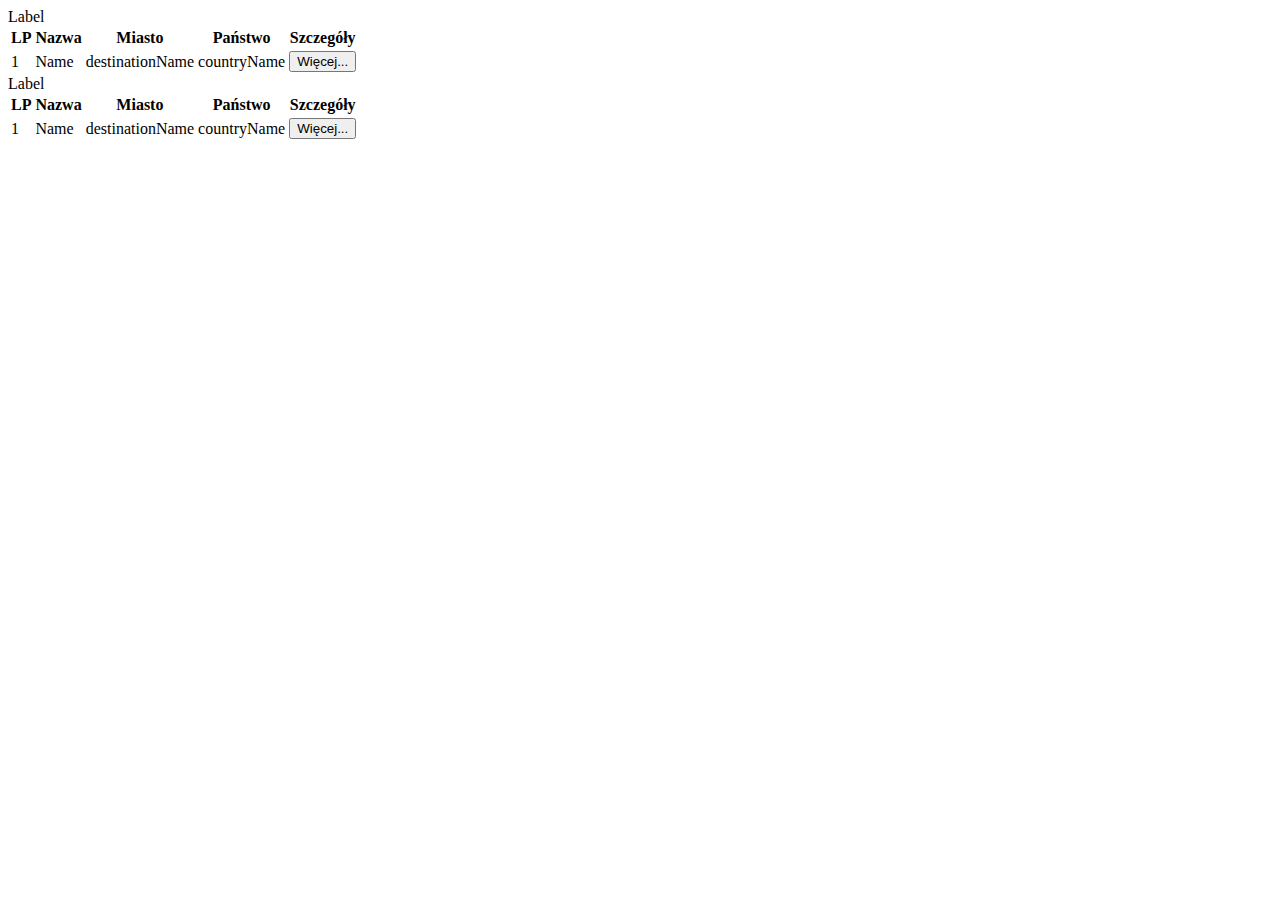
<file: src/main/resources/templates/index.html>
<!DOCTYPE html>
<html xmlns="http://www.w3.org/1999/xhtml" xmlns:th="http://www.thymeleaf.org">

<head>

    <meta charset="utf-8">
    <meta name="viewport" content="width=device-width, initial-scale=1, shrink-to-fit=no">
    <meta name="description" content="">
    <meta name="author" content="">
    <Title>Biuro podróży grupa 3</Title>
    <div th:replace="fragments/header :: header-css"/>

<body>
<div th:replace="fragments/header :: header"></div>
<div class="container-fluid vertical-center">
    <div class="column">
        <div class="col-md-8">
            <div class="labelpromotionornoy" th:text="${promotion}">Label</div>
            <table class="blueTable">
                <thead>
                <tr>
                    <th>LP</th>
                    <th>Nazwa</th>
                    <th>Miasto</th>
                    <th>Państwo</th>
                    <th>Szczegóły</th>
                </tr>
                </thead>
            <tbody>
                <tr th:each="trip,iterationStatus : ${promotiontrips}">
                    <td th:text="${iterationStatus.count}">1</td>
                    <td th:text="${trip.getName()}">Name</td>
                    <td th:text="${trip.getDestinationName().getName()}">destinationName</td>
                    <td th:text="${trip.getDestinationName().getCountry().name}">countryName</td>
                    <td> <button class="buttonWiecej" type="submit" th:value="${trip.getId()}" >Więcej...</button></td>
                </tr>
            </tbody>
            </table>

            <div class="labelpromotionornoy" th:text="${notpromotion}">Label</div>
            <table class="blueTable">
                <thead>
                <tr>
                    <th>LP</th>
                    <th>Nazwa</th>
                    <th>Miasto</th>
                    <th>Państwo</th>
                    <th>Szczegóły</th>
                </tr>
                </thead>
                <tbody>
                <tr th:each="trip,iterationStatus : ${trips}">
                    <td th:text="${iterationStatus.count}">1</td>
                    <td th:text="${trip.getName()}">Name</td>
                    <td th:text="${trip.getDestinationName().getName()}">destinationName</td>
                    <td th:text="${trip.getDestinationName().getCountry().name}">countryName</td>
                    <td> <button class="buttonWiecej" type="submit" th:action="@{'/showTripById/' + ${trip.getId()}}" method="post" >Więcej...</button></td>
                </tr>
                </tbody>
            </table>
        </div>
    </div>
</div>
</body>

</html>
</file>
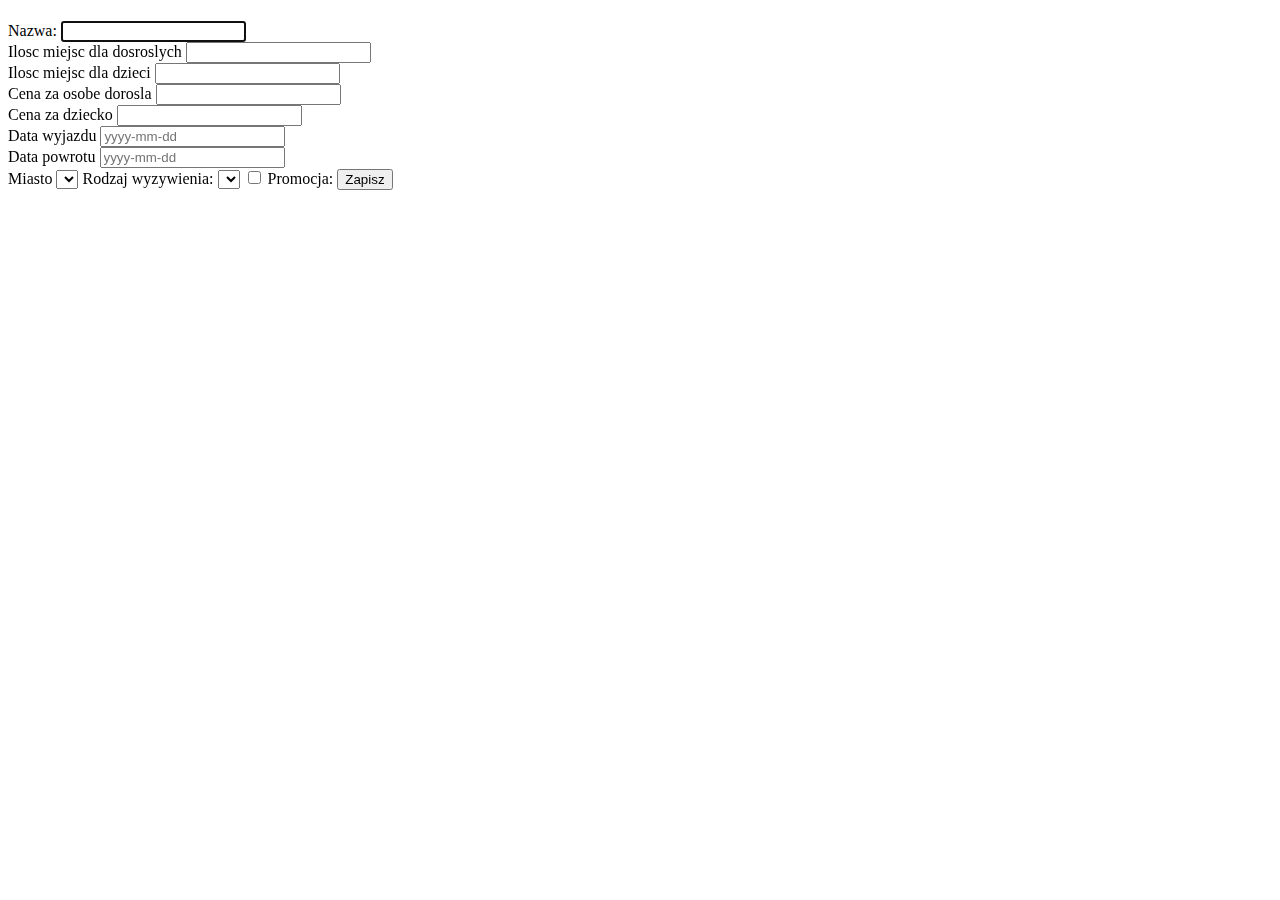
<file: src/main/resources/templates/addTripForm.html>
<!DOCTYPE html>
<html xmlns:th="http://www.thymeleaf.org" lang="pl">
<head>
    <title>Dodawanie wycieczki</title>
    <meta http-equiv="Content-Type" content="text/html; charset=UTF-8"/>
    <th:block th:replace="fragments/header :: header-css"/>
    <link rel="stylesheet" th:href="@{/css/signin.css}"/>
</head>
<body>
<div th:replace="fragments/header :: header"></div>
<h1 th:text="'Dodawanie wycieczki'"></h1>
<form th:action="@{/admin/addtrip}" th:object="${tripFormData}" method="post" class="form-signin">

    <label for="name">Nazwa:</label>
    <input id="name" type="text" th:field="*{name}" autofocus class="form-control"/>
    <div class="error" th:errors="*{name}"></div>

    <label for="name1">Ilosc miejsc dla dosroslych</label>
    <input id="name1" type="text" th:field="*{numberAdultPlaces}" autofocus class="form-control"/>
    <div class="error" th:errors="*{numberAdultPlaces}"></div>

    <label for="name2">Ilosc miejsc dla dzieci</label>
    <input id="name2" type="text" th:field="*{numberChildPlaces}" autofocus class="form-control"/>
    <div class="error" th:errors="*{numberChildPlaces}"></div>

    <label for="name3">Cena za osobe dorosla</label>
    <input id="name3" type="text" th:field="*{addultPrice}" autofocus class="form-control"/>
    <div class="error" th:errors="*{addultPrice}"></div>

    <label for="name4">Cena za dziecko</label>
    <input id="name4" type="text" th:field="*{childPrice}" autofocus class="form-control"/>
    <div class="error" th:errors="*{childPrice}"></div>

    <label for="name5">Data wyjazdu</label>
    <input id="name5" type="text" placeholder="yyyy-mm-dd" th:field="*{dateOfDeparture}" autofocus
           class="form-control"/>
    <div class="error" th:errors="*{dateOfDeparture}"></div>

    <label for="name6">Data powrotu</label>
    <input id="name6" type="text" placeholder="yyyy-mm-dd" th:field="*{dateOfReturn}" autofocus class="form-control"/>
    <div class="error" th:errors="*{dateOfReturn}"></div>

    <label for="city">Miasto</label>
        <select autofocus class="form-control" id="city" th:field="*{destinationName}">
        <option th:value="''" th:text="Wybierz"></option>
        <option th:each="destinationName : ${cities}" th:value="${destinationName}" th:text="${destinationName}"></option>
    </select>

    <label for="food">Rodzaj wyzywienia:</label>
    <select autofocus class="form-control" id="food" th:field="*{foodType}">
        <option th:value="''" th:text="Wybierz"></option>
        <option th:each="foodType : ${foodtypes}" th:value="${foodType.getType()}" th:text="${foodType}"></option>
    </select>

    <input id="promotion" type="checkbox" th:field="*{promotion}"/>
    <label for="promotion">Promocja:</label>

    <button class="btn btn-lg btn-primary btn-block" type="submit">Zapisz</button>
</form>
</body>
</html>
</file>
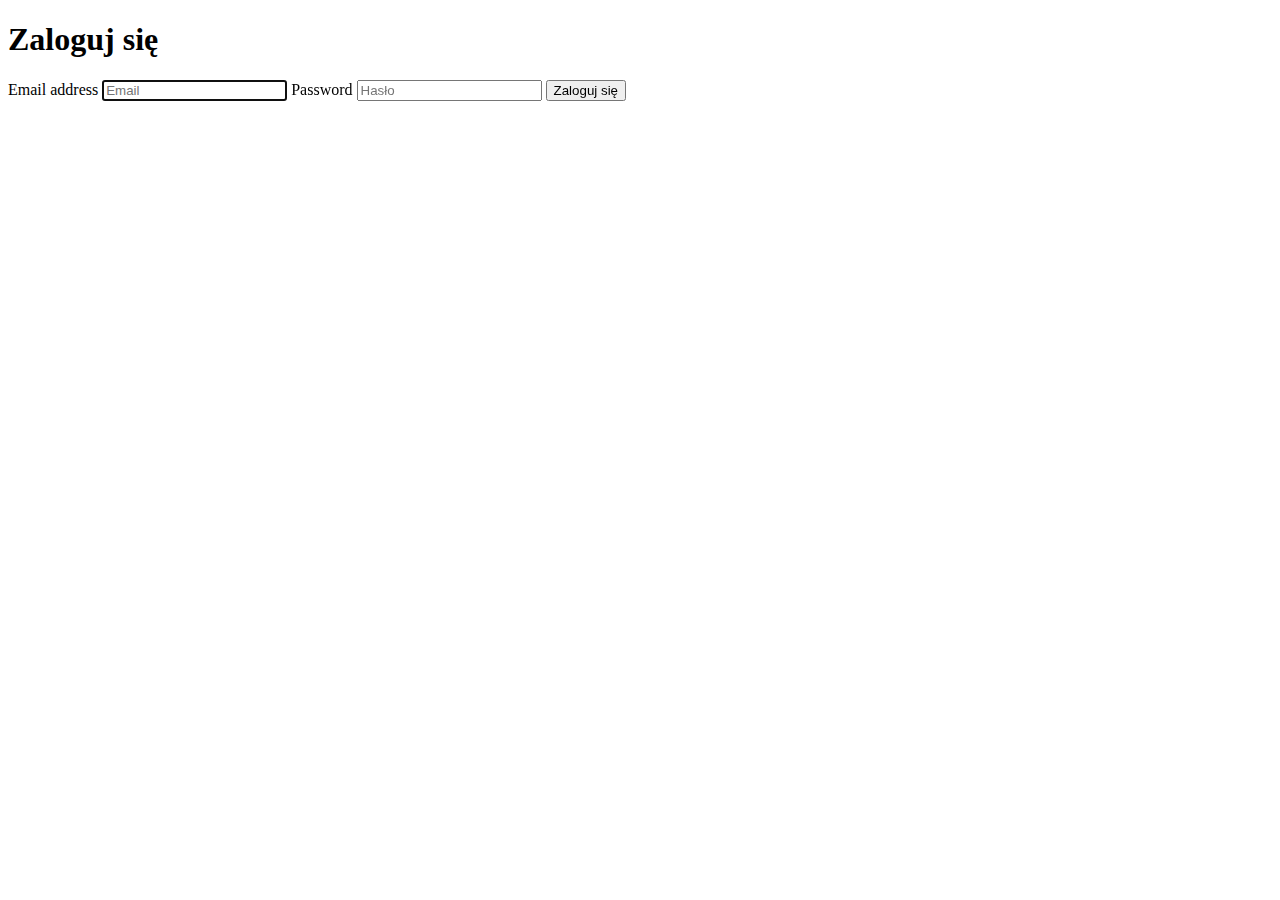
<file: src/main/resources/templates/login.html>
<!DOCTYPE html>
<html xmlns="http://www.w3.org/1999/xhtml" xmlns:th="http://www.thymeleaf.org">

<head>

    <meta charset="utf-8">
    <meta name="viewport" content="width=device-width, initial-scale=1, shrink-to-fit=no">
    <meta name="description" content="">
    <meta name="author" content="">

    <div th:replace="fragments/header :: header-css"/>
    <link rel="stylesheet" th:href="@{/css/signin.css}"/>

<body>
<div th:replace="fragments/header :: header"></div>
<div class="container">

    <form class="form-signin" th:action="@{/login-process}" method="post">
<!--        <p class="alert alert-danger" th:if="${param.error}" th:text="'Podany login lub hasło są nieprawidłowe'"></p>-->

        <h1 class="h3 mb-3 font-weight-normal">Zaloguj się</h1>
        <label for="inputEmail" class="sr-only">Email address</label>
        <input type="email" name="username" id="inputEmail" class="form-control" placeholder="Email" required autofocus>
        <label for="inputPassword" class="sr-only">Password</label>
        <input type="password" name="password" id="inputPassword" class="form-control" placeholder="Hasło" required>
        <button class="btn btn-lg btn-primary btn-block" type="submit">Zaloguj się</button>
    </form>
</div>
</body>

</html>
</file>
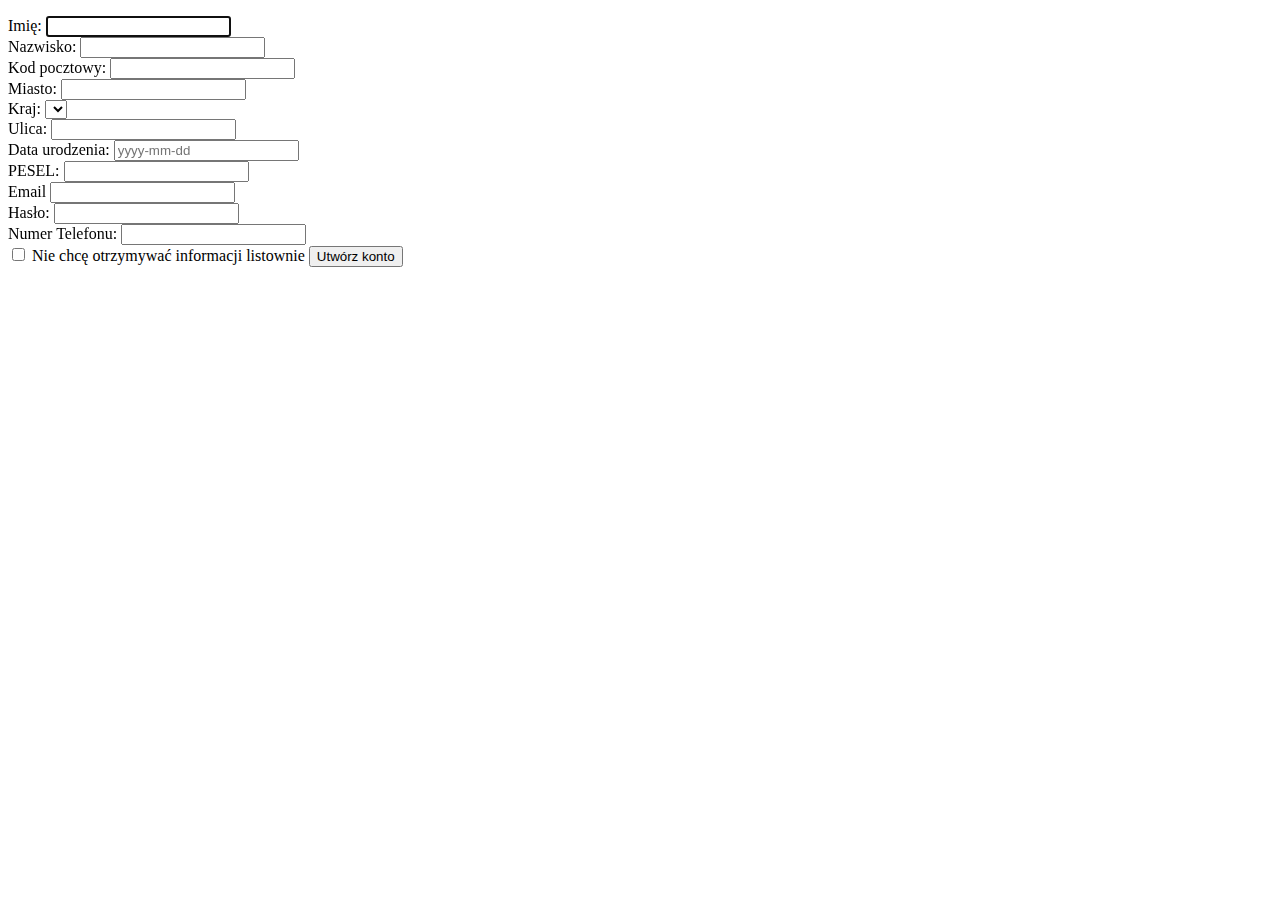
<file: src/main/resources/templates/registerForm.html>
<!DOCTYPE html>
<html xmlns:th="http://www.thymeleaf.org" lang="pl">
<head>
    <title>REJESTRACJA</title>
    <meta http-equiv="Content-Type" content="text/html; charset=UTF-8"/>
    <th:block th:replace="fragments/header :: header-css"/>
    <link rel="stylesheet" th:href="@{/css/signin.css}"/>
</head>
<body>
<div th:replace="fragments/header :: header"></div>
<form th:action="@{/register}" th:object="${customerFormData}" method="post" class="form-signin">

    <p class="error" th:text="${userExistsException}"></p>

    <label for="name">Imię:</label>

    <input id="name" type="text" th:field="*{firstName}"  autofocus class="form-control"/>
    <div class="error" th:errors="*{firstName}"></div>

    <label for="surname">Nazwisko:</label>
    <input id="surname" type="text" th:field="*{lastName}" autofocus class="form-control"/>
    <div class="error" th:errors="*{lastName}"></div>

    <label for="zipcode">Kod pocztowy:</label>
    <input id="zipcode" type="text" th:field="*{zipCode}"  autofocus class="form-control"/>
    <div class="error" th:errors="*{zipCode}"></div>

    <label for="city">Miasto:</label>

    <input id="city" type="text" th:field="*{city}"  autofocus class="form-control"/>
    <div class="error" th:errors="*{city}"></div>

    <label for="country">Kraj:</label>
    <select autofocus class="form-control" id="country" th:field="*{country}">
        <option th:value="''" th:text="Wybierz"></option>
        <option th:each="country : ${countries}" th:value="${country.symbol}" th:text="${country}"></option>
    </select>
    <div class="error" th:errors="*{country}"></div>

    <label for="street">Ulica:</label>
    <input id="street" type="text" th:field="*{street}"  autofocus class="form-control"/>
    <div class="error" th:errors="*{street}"></div>

    <label for="birth">Data urodzenia:</label>
    <input id="birth" type="text" placeholder="yyyy-mm-dd" th:field="*{birthDate}" autofocus class="form-control"/>
    <div class="error" th:errors="*{birthDate}"></div>

    <label for="inputPesel"> PESEL:</label>
    <input id="inputPesel" type="text"  autofocus class="form-control" th:field="*{pesel}"/>
    <div class="error" th:errors="*{pesel}"></div>


    <label for="inputEmail">Email </label>
    <input type="email" id="inputEmail"  autofocus class="form-control" th:field="*{email}"/>
    <div class="error" th:errors="*{email}"></div>

    <label for="passw">Hasło:</label>
    <input id="passw" type="password" th:field="*{password}"  autofocus class="form-control"/>
    <div class="error" th:errors="*{password}"></div>

    <label for="phone">Numer Telefonu:</label>
    <input id="phone" type="text" th:field="*{phone}"  autofocus class="form-control"/>
    <div class="error" th:errors="*{phone}"></div>

    <input id="mailing" type="checkbox" th:field="*{preferEmails}"/>
    <label for="mailing">Nie chcę otrzymywać informacji listownie</label>

    <button class="btn btn-lg btn-primary btn-block" type="submit">Utwórz konto</button>

</form>
</body>
</html>
</file>
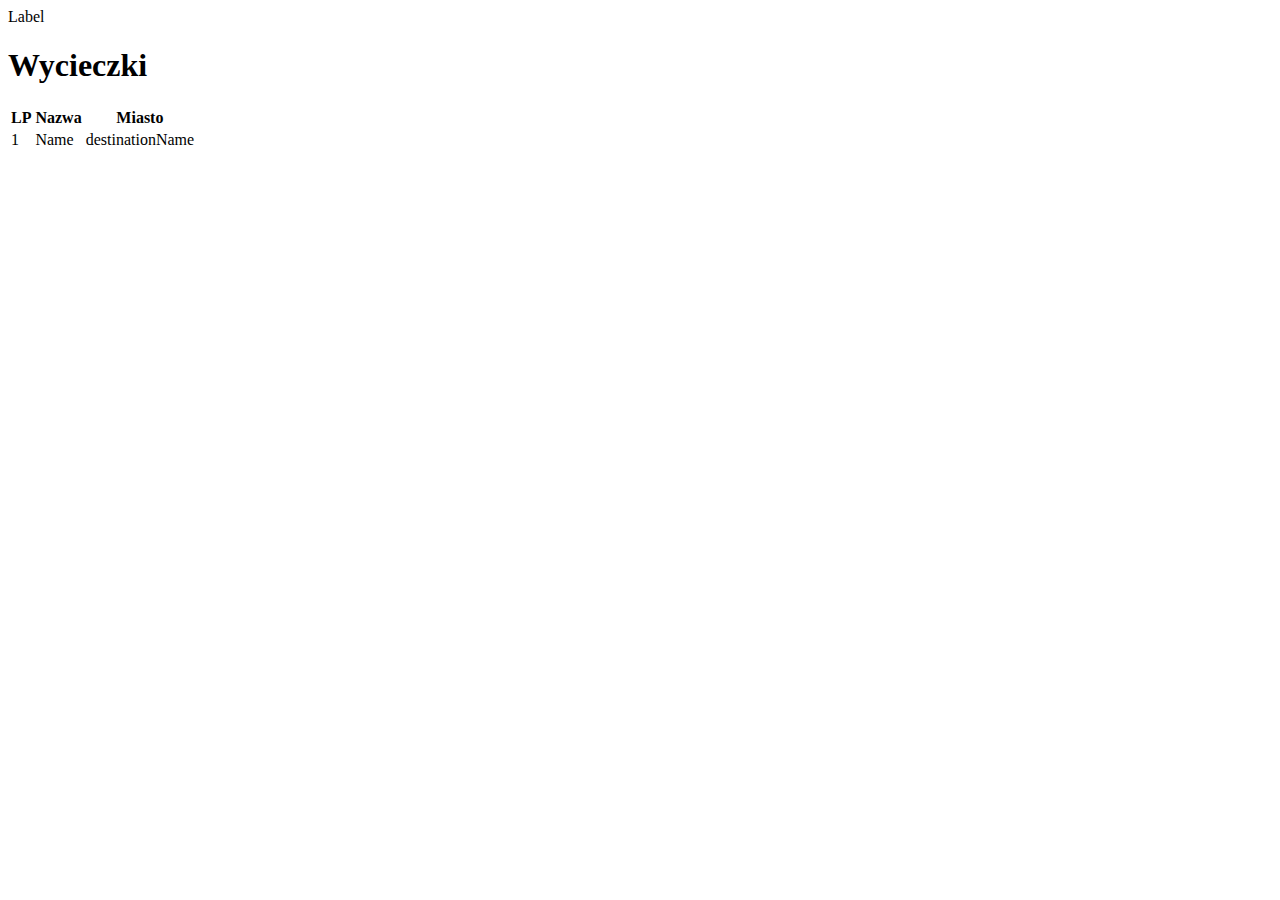
<file: src/main/resources/templates/trips.html>
<!DOCTYPE html>

<html lang="pl" xmlns:th="http://www.thymeleaf.org">

<head>

    <meta charset="utf-8">

    <meta http-equiv="X-UA-Compatible" content="IE=edge">

    <meta name="viewport" content="width=device-width, initial-scale=1">
    <title>Biuro podróży grupa 3</title>
    <link th:href="@{css/bootstrap.min.css}" rel="stylesheet">

    <link th:href="@{css/style.css}" rel="stylesheet">
</head>

<body>
<div class="container-fluid">
    <div class="row">
        <div class="col-md-8">

            <span th:text="${someText}" class="badge badge-info">Label</span>

            <h1>Wycieczki</h1>
            <table>
                <tr>
                    <th>LP</th>
                    <th>Nazwa</th>
                    <th>Miasto</th>
                </tr>
                <tr th:each="trip,iterationStatus : ${trips}">
                    <td th:text="${iterationStatus.count}">1</td>
                    <td th:text="${trip.getName()}">Name</td>
                    <td th:text="${trip.getDestinationName().getName()}">destinationName</td>
                </tr>
            </table>
        </div>
        <div class="col-md-4">

        </div>
    </div>
</div>
</body>

</html>
</file>
